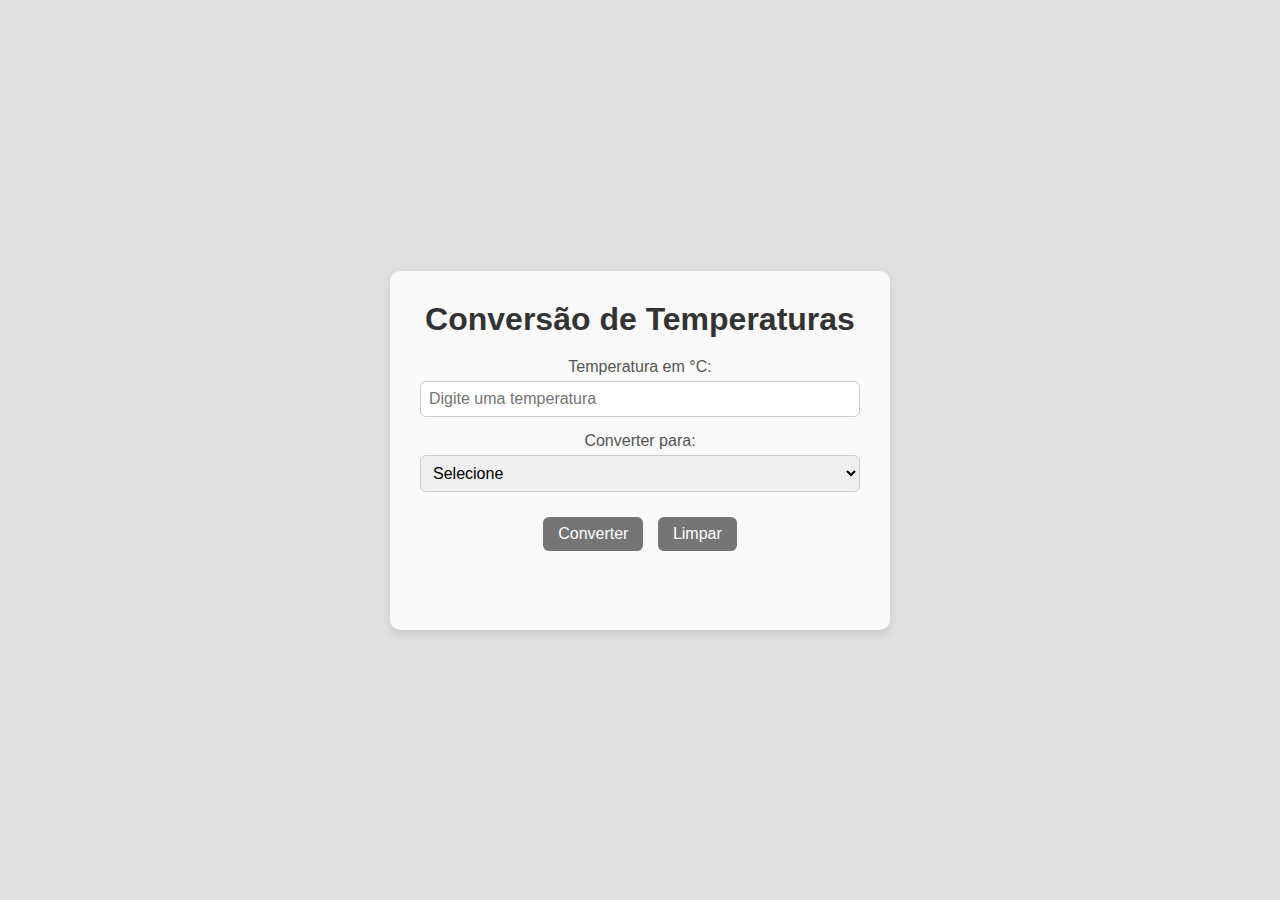
<file: Portfolio-Faculdade/2° período/Web_desenvolvimento/conversor_temperatura/index.html>
<!DOCTYPE html>
<html lang="pt-br">

<head>
    <meta charset="UTF-8">
    <meta name="viewport" content="width=device-width, initial-scale=1.0">
    <link rel="stylesheet" href="estilo.css">
    <title>Conversor de Temperatura</title>
</head>

<body>
    <div class="container">
        <h1>Conversão de Temperaturas</h1>

        <form id="form">
            <label for="celsius">Temperatura em °C:</label>
            <input type="number" id="celsius" placeholder="Digite uma temperatura" required>

            <label for="unidade">Converter para:</label>
            <select id="unidade" required>
                <option value="">Selecione</option>
                <option value="f">Fahrenheit (°F)</option>
                <option value="k">Kelvin (K)</option>
            </select>

            <div class="botoes">
                <button type="submit">Converter</button>
                <button type="reset">Limpar</button>
            </div>
        </form>

        <div class="resultado" id="resultado"></div>
    </div>
    <script src="script.js"></script>
</body>

</html>
</file>
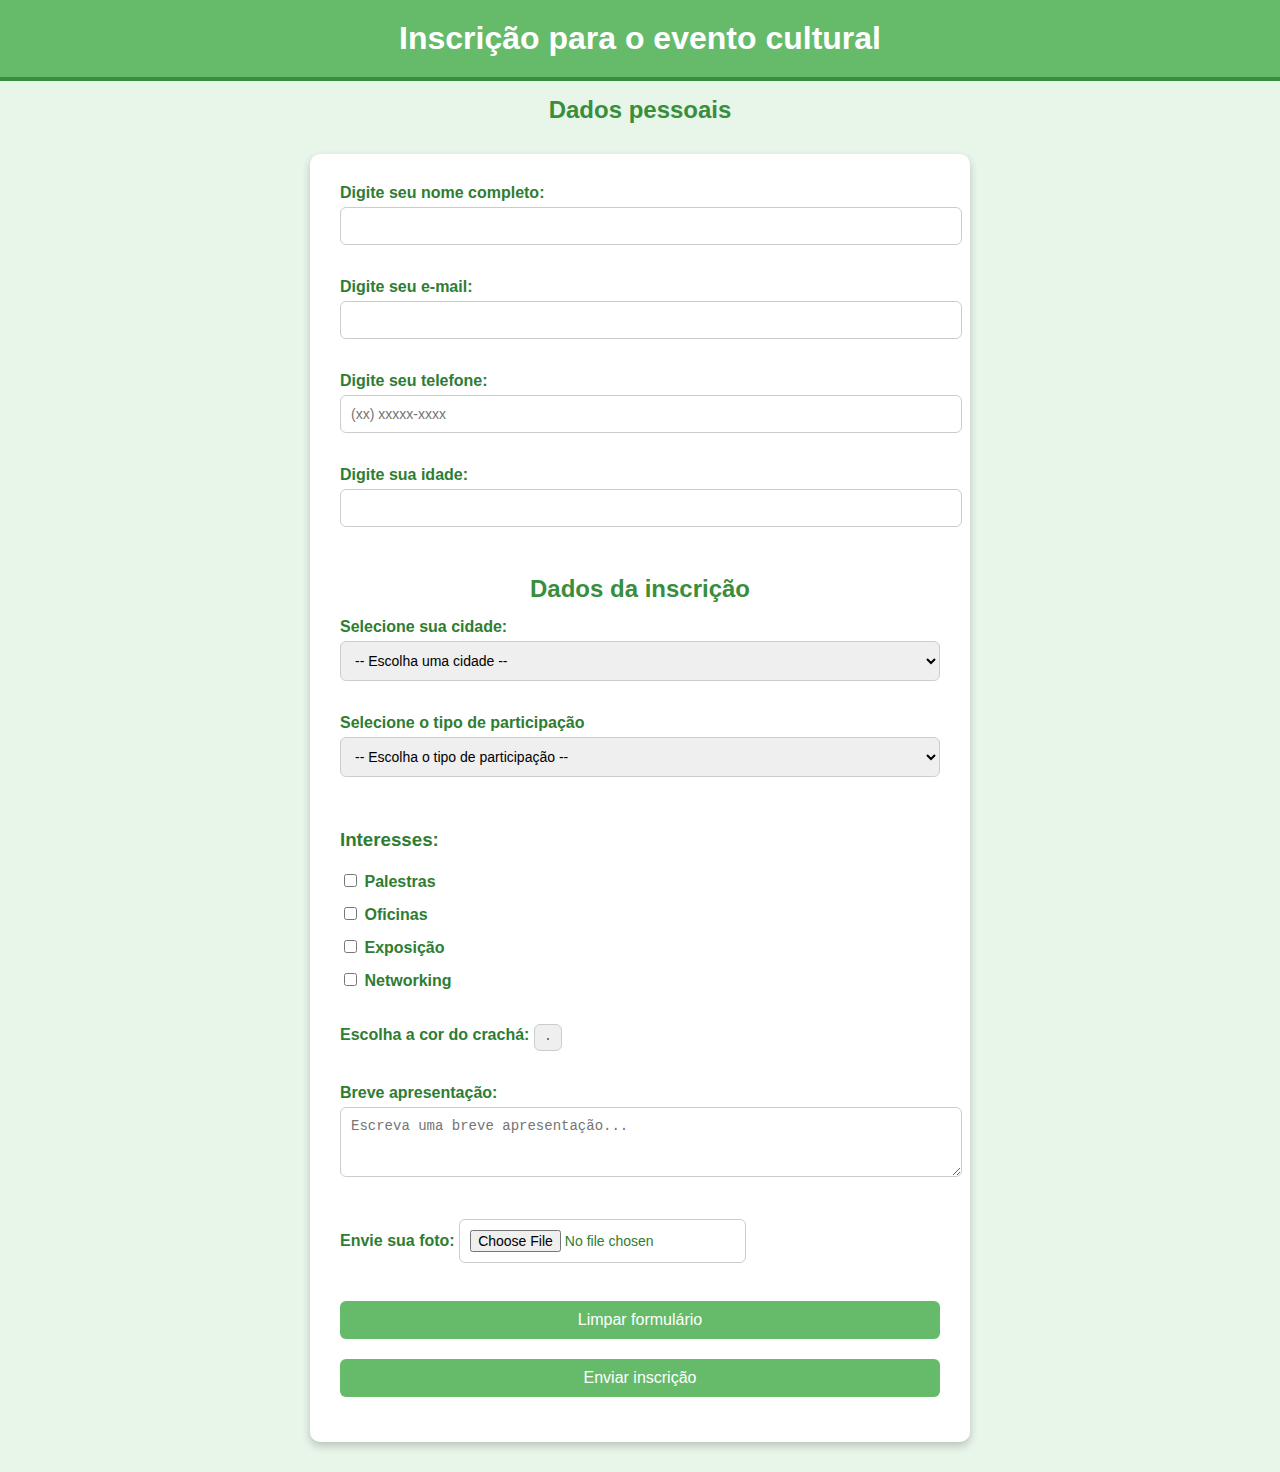
<file: Portfolio-Faculdade/2° período/Web_desenvolvimento/Curriculo/indeex.html>
<!DOCTYPE html>
<html lang="pt-br">

<head>
    <meta charset="UTF-8">
    <meta name="viewport" content="width=device-width, initial-scale=1.0">
    <title>Formulário de inscrição</title>
    <link rel="stylesheet" href="estilo.css">
</head>

<body>
    <h1>Inscrição para o evento cultural</h1>
    <h2>Dados pessoais</h2>

    <form action="Dados pessoais" method="post" enctype="multipart/form-data">

        <label for="nome">Digite seu nome completo: </label>
        <input type="text" id="nome" name="nomeUsuario" required>

        <br><br>

        <label for="email">Digite seu e-mail: </label>
        <input type="email" id="email" name="emailUsuario" required>

        <br><br>

        <label for="telefone">Digite seu telefone: </label>
        <input type="tel" id="telefone" name="telefoneUsuario" placeholder="(xx) xxxxx-xxxx">

        <br><br>

        <label for="idade">Digite sua idade: </label>
        <input type="number" id="idade" name="idadeUsuario" min="1">

        <br><br>

        <h2>Dados da inscrição</h2>

        <label for="cidade">Selecione sua cidade: </label><br>
        <select id="cidade" name="cidadeUsuario" required>
            <option value="" disabled selected>-- Escolha uma cidade --</option>
            <option value="sao paulo">São Paulo</option>
            <option value="Campinas">Campinas</option>
            <option value="Paulinia">Paulinia</option>
            <option value="Valinhos">Valinhos</option>
            <option value="Vinhedo">Vinhedo</option>
        </select>

        <br><br>

        <label for="tipoParticipacao">Selecione o tipo de participação</label><br>
        <select name="tipoParticipacao" id="tipoParticipacao">
            <option value="" disabled selected>-- Escolha o tipo de participação --</option>
            <option value="Ouvinte">Ouvinte</option>
            <option value="Palestrante">Palestrante</option>
            <option value="Expositor">Expositor</option>
        </select>

        <br><br>

        <h3>Interesses:</h3>
        <input type="checkbox" id="palestras" name="interesses" value="Palestras">
        <label for="palestras">Palestras</label><br>

        <input type="checkbox" id="oficinas" name="interesses" value="Oficinas">
        <label for="oficinas">Oficinas</label><br>

        <input type="checkbox" id="exposicao" name="interesses" value="Exposição">
        <label for="exposicao">Exposição</label><br>

        <input type="checkbox" id="networking" name="interesses" value="Networking">
        <label for="networking">Networking</label><br>

        <br>

        <label for="corCracha">Escolha a cor do crachá: </label>
        <input type="color" id="corCracha" name="corCracha" value="#0000ff">

        <br><br>

        <label for="apresentacao">Breve apresentação:</label><br>
        <textarea id="apresentacao" name="apresentacao" rows="3" cols="40"
            placeholder="Escreva uma breve apresentação..."></textarea>

        <br><br>

        <label for="foto">Envie sua foto:</label>
        <input type="file" id="foto" name="foto" accept="image/*">

        <br><br>
        <button type="reset"> Limpar formulário</button>
        <button type="submit">Enviar inscrição</button>
    </form>

</body>

</html>
</file>
<file: Portfolio-Faculdade/2° período/Web_desenvolvimento/Curriculo/estilo.css>
body {
    font-family: Arial, sans-serif;
    background-color: #e8f5e9;
    color: #2e7d32;
    margin: 0;
    padding: 0;
}

h1 {
    text-align: center;
    background-color: #66bb6a;
    color: white;
    padding: 20px;
    margin: 0;
    border-bottom: 4px solid #388e3c;
}

form {
    background-color: white;
    max-width: 600px;
    margin: 30px auto;
    padding: 30px;
    border-radius: 10px;
    box-shadow: 0 4px 8px rgba(0, 0, 0, 0.2);
}

h2 {
    color: #388e3c;
    margin-top: 15px;
    margin-bottom: 15px;
    text-align: center;
}

label {
    font-weight: bold;
}

input,
select,
textarea,
button {
    margin-top: 5px;
    margin-bottom: 15px;
    width: 100%;
    padding: 10px;
    border-radius: 6px;
    border: 1px solid #ccc;
    font-size: 14px;
}

input[type="color"],
input[type="file"],
input[type="checkbox"] {
    width: auto;
}

button {
    background-color: #66bb6a;
    color: white;
    font-size: 16px;
    border: none;
    cursor: pointer;
    transition: 0.3s;
}

button:hover {
    background-color: #388e3c;
}
</file>
<file: Portfolio-Faculdade/2° período/Web_desenvolvimento/conversor_temperatura/estilo.css>
/* Reset básico */
* {
    margin: 0;
    padding: 0;
    box-sizing: border-box;
}

body {
    font-family: Arial, sans-serif;
    background-color: #e0e0e0; /* cor neutra de fundo */
    display: flex;
    justify-content: center;
    align-items: center;
    height: 100vh;
}

.container {
    background-color: #f9f9f9; /* fundo claro neutro */
    padding: 30px;
    border-radius: 10px;
    box-shadow: 0 4px 8px rgba(0,0,0,0.1);
    width: 500px;
    text-align: center;
}

h1 {
    margin-bottom: 20px;
    color: #333;
}

label {
    display: block;
    margin-top: 15px;
    margin-bottom: 5px;
    color: #555;
}

input, select {
    width: 100%;
    padding: 8px;
    border: 1px solid #ccc;
    border-radius: 6px;
    font-size: 1rem;
}

.botoes {
    margin-top: 20px;
}

button {
    padding: 8px 15px;
    margin: 5px;
    border: none;
    border-radius: 6px;
    cursor: pointer;
    background-color: #757575; /* cor neutra */
    color: #fff;
    font-size: 1rem;
    transition: background-color 0.3s;
}

button:hover {
    background-color: #555;
}

.resultado {
    margin-top: 20px;
    font-size: 1.1rem;
    font-weight: bold;
    color: #333;
    min-height: 24px; /* garante espaço mesmo sem resultado */
}
</file>
